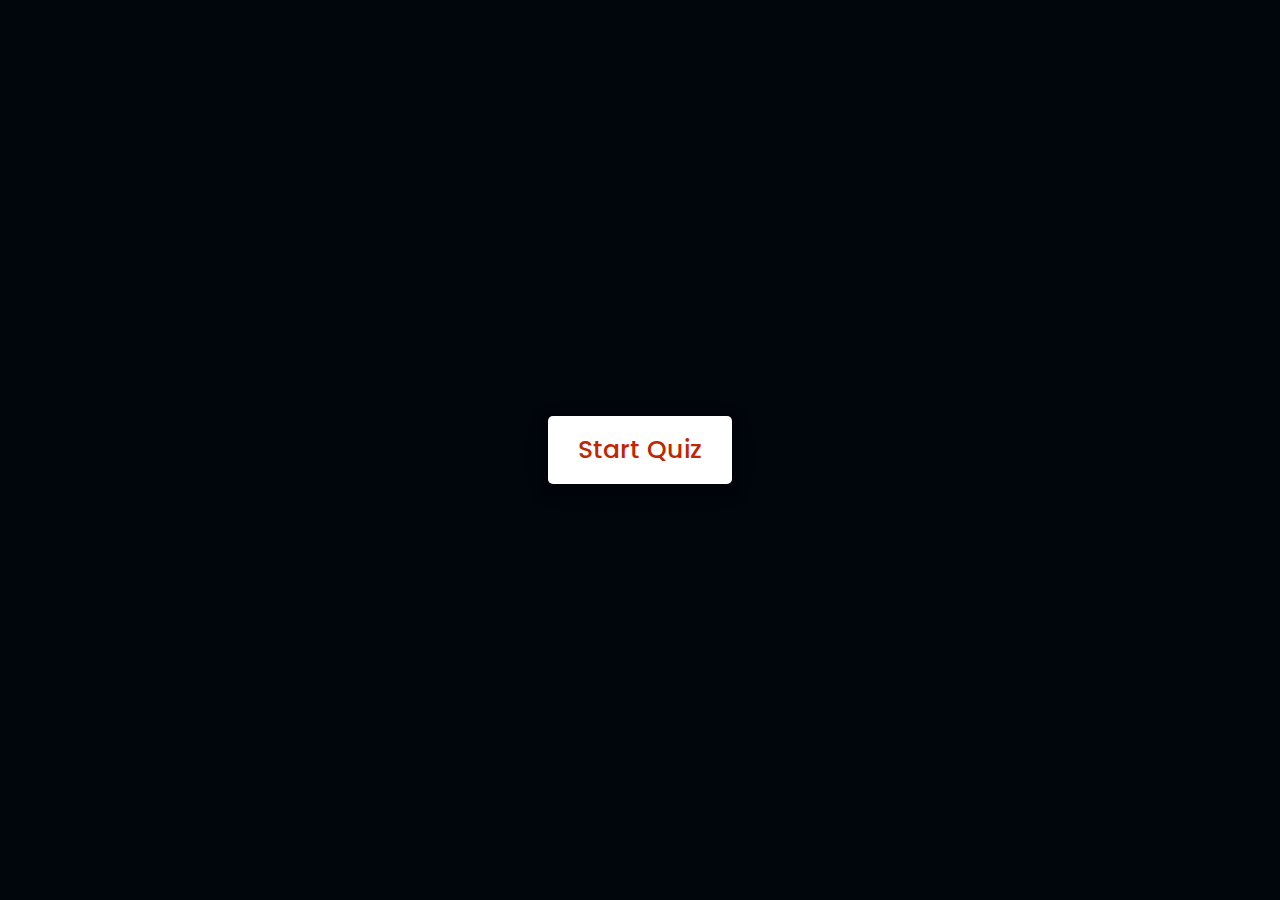
<file: index.html>
<!DOCTYPE html>
<html lang="en">
<head>
    <meta charset="UTF-8">
    <meta name="viewport" content="width=device-width, initial-scale=1.0">
    <title>Code Quiz</title>
    <link rel="stylesheet" href="./style.css">
    <link rel="stylesheet" href="https://cdnjs.cloudflare.com/ajax/libs/font-awesome/5.15.3/css/all.min.css"/>
</head>
<body>
    
<!-- Start Button -->
    <div class="start_btn"><button>Start Quiz</button></div>

    <!-- Info Box -->
    <div class="info_box">
        <div class="info-title"><span>Quiz Rules</span></div>
        <div class="info-list">
            <div class="info">1. You will have only <span>15 seconds</span> per each question.</div>
            <div class="info">2. Once you select your answer, it can't be undone.</div>
            <div class="info">3. You can't select any option once time goes off.</div>
            <div class="info">4. You can't exit from the Quiz while you're playing.</div>
            <div class="info">5. You'll get points on the basis of your correct answers.</div>
        </div>
        <div class="buttons">
            <button class="quit">Exit Quiz</button>
            <button class="restart">Continue</button>
        </div>
    </div>

    <!-- Quiz Box -->
    <div class="quiz_box">
        <header>
            <div class="title">Awesome Quiz Application</div>
            <div class="timer">
                <div class="time_left_txt">Time Left</div>
                <div class="timer_sec">15</div>
            </div>
            <div class="time_line"></div>
        </header>
        <section>
            <div class="que_text">
                <!-- Here I've inserted question from JavaScript -->
            </div>
            <div class="option_list">
                <!-- Here I've inserted options from JavaScript -->
            </div>
        </section>

        <!-- footer of Quiz Box -->
        <footer>
            <div class="total_que">
                <!-- Here I've inserted Question Count Number from JavaScript -->
            </div>
            <button class="next_btn">Next Que</button>
        </footer>
    </div>

    <!-- Result Box -->
    <div class="result_box">
        <div class="icon">
            <i class="fas fa-crown"></i>
        </div>
        <div class="complete_text">You've completed the Quiz!</div>
        <div class="score_text">
            <!-- Here I've inserted Score Result from JavaScript -->
        </div>
        <div class="buttons">
            <button class="restart">Replay Quiz</button>
            <button class="quit">Quit Quiz</button>
        </div>
    </div>

    <!-- Codes -->
    <script src="./script.js"></script>

    <!-- Questions and options -->
    <script src="./questions.js"></script>

</body>
</html>
</html>
</file>
<file: style.css>
@import url('https://fonts.googleapis.com/css2?family=Poppins:wght@200;300;400;500;600;700&display=swap');
*{
    margin: 0;
    padding: 0;
    box-sizing: border-box;
    font-family: 'Poppins', sans-serif;
}

body{
    background: #00060c;
}

::selection{
    color: #fff;
    background: #bb2803;
}

.start_btn,
.info_box,
.quiz_box,
.result_box{
    position: absolute;
    top: 50%;
    left: 50%;
    transform: translate(-50%, -50%);
    box-shadow: 0 4px 8px 0 rgba(0, 0, 0, 0.2), 
                0 6px 20px 0 rgba(0, 0, 0, 0.19);
}

.info_box.activeInfo,
.quiz_box.activeQuiz,
.result_box.activeResult{
    opacity: 1;
    z-index: 5;
    pointer-events: auto;
    transform: translate(-50%, -50%) scale(1);
}

.start_btn button{
    font-size: 25px;
    font-weight: 500;
    color: #be2702;
    padding: 15px 30px;
    outline: none;
    border: none;
    border-radius: 5px;
    background: #fff;
    cursor: pointer;
}

.info_box{
    width: 540px;
    background: rgb(25, 92, 97);
    border-radius: 5px;
    transform: translate(-50%, -50%) scale(0.9);
    opacity: 0;
    pointer-events: none;
    transition: all 0.3s ease;
}

.info_box .info-title{
    height: 60px;
    width: 100%;
    border-bottom: 1px solid lightgrey;
    display: flex;
    align-items: center;
    padding: 0 30px;
    border-radius: 5px 5px 0 0;
    font-size: 20px;
    font-weight: 600;
}

.info_box .info-list{
    padding: 15px 30px;
}

.info_box .info-list .info{
    margin: 5px 0;
    font-size: 17px;
}

.info_box .info-list .info span{
    font-weight: 600;
    color: #007bff;
}
.info_box .buttons{
    height: 60px;
    display: flex;
    align-items: center;
    justify-content: flex-end;
    padding: 0 30px;
    border-top: 1px solid lightgrey;
}

.info_box .buttons button{
    margin: 0 5px;
    height: 40px;
    width: 100px;
    font-size: 16px;
    font-weight: 500;
    cursor: pointer;
    border: none;
    outline: none;
    border-radius: 5px;
    border: 1px solid #007bff;
    transition: all 0.3s ease;
}

.quiz_box{
    width: 550px;
    background: #fff;
    border-radius: 5px;
    transform: translate(-50%, -50%) scale(0.9);
    opacity: 0;
    pointer-events: none;
    transition: all 0.3s ease;
}

.quiz_box header{
    position: relative;
    z-index: 2;
    height: 70px;
    padding: 0 30px;
    background: #fff;
    border-radius: 5px 5px 0 0;
    display: flex;
    align-items: center;
    justify-content: space-between;
    box-shadow: 0px 3px 5px 1px rgba(0,0,0,0.1);
}

.quiz_box header .title{
    font-size: 20px;
    font-weight: 600;
}

.quiz_box header .timer{
    color: #004085;
    background: #cce5ff;
    border: 1px solid #b8daff;
    height: 45px;
    padding: 0 8px;
    border-radius: 5px;
    display: flex;
    align-items: center;
    justify-content: space-between;
    width: 145px;
}

.quiz_box header .timer .time_left_txt{
    font-weight: 400;
    font-size: 17px;
    user-select: none;
}

.quiz_box header .timer .timer_sec{
    font-size: 18px;
    font-weight: 500;
    height: 30px;
    width: 45px;
    color: #fff;
    border-radius: 5px;
    line-height: 30px;
    text-align: center;
    background: #343a40;
    border: 1px solid #343a40;
    user-select: none;
}

.quiz_box header .time_line{
    position: absolute;
    bottom: 0px;
    left: 0px;
    height: 3px;
    background: #007bff;
}

section{
    padding: 25px 30px 20px 30px;
    background: #fff;
}

section .que_text{
    font-size: 25px;
    font-weight: 600;
}

section .option_list{
    padding: 20px 0px;
    display: block;   
}

section .option_list .option{
    background: aliceblue;
    border: 1px solid #84c5fe;
    border-radius: 5px;
    padding: 8px 15px;
    font-size: 17px;
    margin-bottom: 15px;
    cursor: pointer;
    transition: all 0.3s ease;
    display: flex;
    align-items: center;
    justify-content: space-between;
}

section .option_list .option:last-child{
    margin-bottom: 0px;
}

section .option_list .option:hover{
    color: #004085;
    background: #cce5ff;
    border: 1px solid #b8daff;
}

section .option_list .option.correct{
    color: #155724;
    background: #d4edda;
    border: 1px solid #c3e6cb;
}

section .option_list .option.incorrect{
    color: #721c24;
    background: #f8d7da;
    border: 1px solid #f5c6cb;
}

section .option_list .option.disabled{
    pointer-events: none;
}

section .option_list .option .icon{
    height: 26px;
    width: 26px;
    border: 2px solid transparent;
    border-radius: 50%;
    text-align: center;
    font-size: 13px;
    pointer-events: none;
    transition: all 0.3s ease;
    line-height: 24px;
}
.option_list .option .icon.tick{
    color: #23903c;
    border-color: #23903c;
    background: #d4edda;
}

.option_list .option .icon.cross{
    color: #a42834;
    background: #f8d7da;
    border-color: #a42834;
}

footer{
    height: 60px;
    padding: 0 30px;
    display: flex;
    align-items: center;
    justify-content: space-between;
    border-top: 1px solid lightgrey;
}

footer .total_que span{
    display: flex;
    user-select: none;
}

footer .total_que span p{
    font-weight: 500;
    padding: 0 5px;
}

footer .total_que span p:first-child{
    padding-left: 0px;
}

footer button{
    height: 40px;
    padding: 0 13px;
    font-size: 18px;
    font-weight: 400;
    cursor: pointer;
    border: none;
    outline: none;
    color: #fff;
    border-radius: 5px;
    background: #007bff;
    border: 1px solid #007bff;
    line-height: 10px;
    opacity: 0;
    pointer-events: none;
    transform: scale(0.95);
    transition: all 0.3s ease;
}

footer button:hover{
    background: #0263ca;
}

footer button.show{
    opacity: 1;
    pointer-events: auto;
    transform: scale(1);
}

.result_box{
    background: #fff;
    border-radius: 5px;
    display: flex;
    padding: 25px 30px;
    width: 450px;
    align-items: center;
    flex-direction: column;
    justify-content: center;
    transform: translate(-50%, -50%) scale(0.9);
    opacity: 0;
    pointer-events: none;
    transition: all 0.3s ease;
}

.result_box .icon{
    font-size: 100px;
    color: #007bff;
    margin-bottom: 10px;
}

.result_box .complete_text{
    font-size: 20px;
    font-weight: 500;
}

.result_box .score_text span{
    display: flex;
    margin: 10px 0;
    font-size: 18px;
    font-weight: 500;
}

.result_box .score_text span p{
    padding: 0 4px;
    font-weight: 600;
}

.result_box .buttons{
    display: flex;
    margin: 20px 0;
}

.result_box .buttons button{
    margin: 0 10px;
    height: 45px;
    padding: 0 20px;
    font-size: 18px;
    font-weight: 500;
    cursor: pointer;
    border: none;
    outline: none;
    border-radius: 5px;
    border: 1px solid #007bff;
    transition: all 0.3s ease;
}

.buttons button.restart{
    color: #fff;
    background: #007bff;
}

.buttons button.restart:hover{
    background: #0263ca;
}

.buttons button.quit{
    color: #007bff;
    background: #fff;
}

.buttons button.quit:hover{
    color: #fff;
    background: #007bff;
}
</file>
